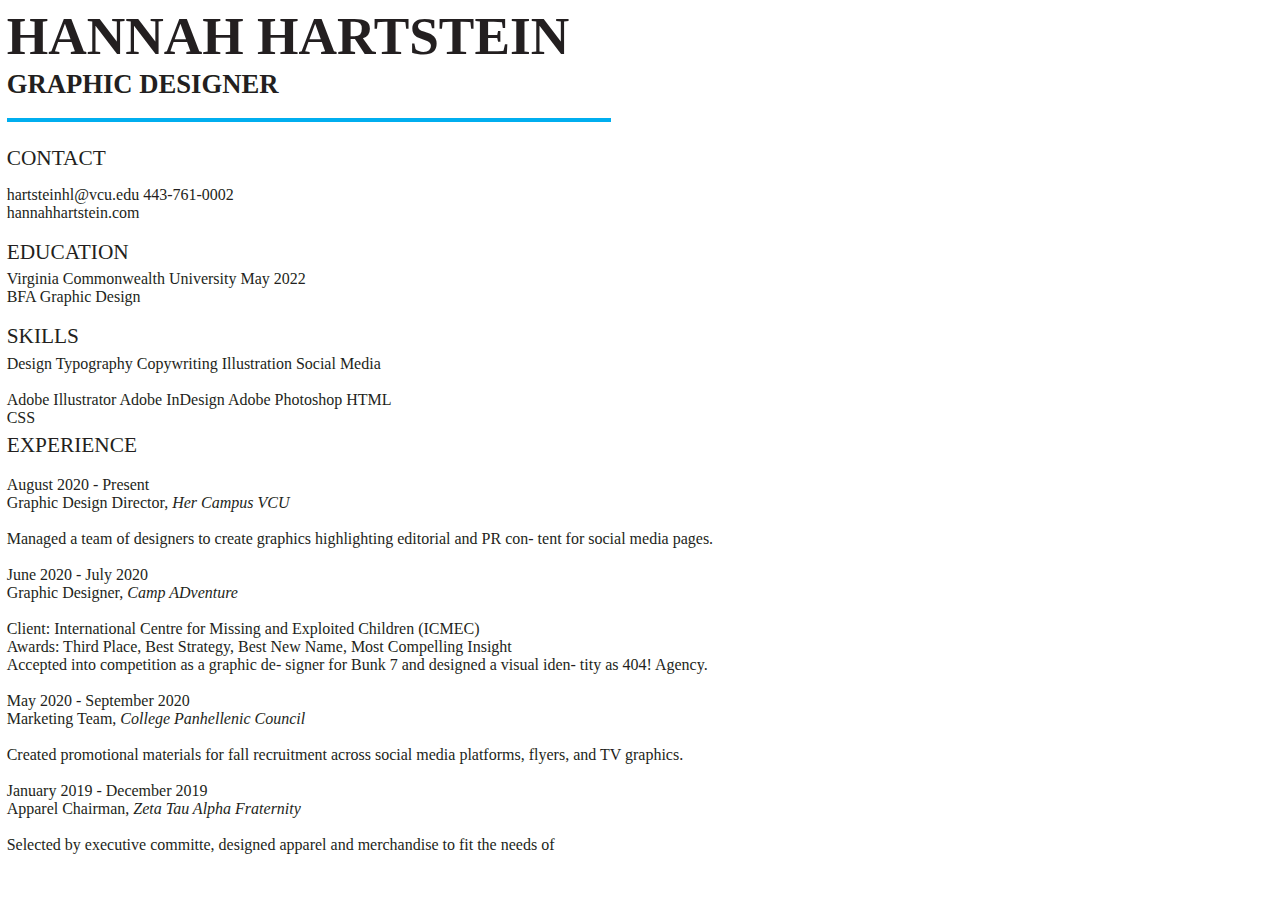
<file: resume/resume2020.html>
<!DOCTYPE  html PUBLIC "-//W3C//DTD XHTML 1.0 Transitional//EN" "http://www.w3.org/TR/xhtml1/DTD/xhtml1-transitional.dtd">
<html xmlns="http://www.w3.org/1999/xhtml" xml:lang="en-us" lang="en-us"><head><meta http-equiv="Content-Type" content="text/html; charset=utf-8"/><title>resume2020</title><style type="text/css"> * {margin:0; padding:0; text-indent:0; }
 h1 { color: #231F20; font-family:Rubik-Black, serif; font-style: normal; font-weight: bold; text-decoration: none; font-size: 40pt; }
 h2 { color: #231F20; font-family:Rubik, serif; font-style: normal; font-weight: bold; text-decoration: none; font-size: 20pt; }
 .s1 { color: #231F20; font-family:Rubik-Medium, serif; font-style: normal; font-weight: normal; text-decoration: none; font-size: 16pt; }
 p { color: #231F20; font-family:Rubik, serif; font-style: normal; font-weight: normal; text-decoration: none; font-size: 12pt; margin:0pt; }
 .s2 { color: #231F20; font-family:Rubik-Medium, serif; font-style: normal; font-weight: normal; text-decoration: none; font-size: 12pt; }
</style></head><body><h1 style="padding-top: 4pt;padding-left: 5pt;text-indent: 0pt;text-align: left;">HANNAH HARTSTEIN</h1><h2 style="padding-top: 1pt;padding-left: 5pt;text-indent: 0pt;text-align: left;">GRAPHIC DESIGNER</h2><p style="text-indent: 0pt;text-align: left;"><br/></p><p style="padding-left: 5pt;text-indent: 0pt;line-height: 3pt;text-align: left;"><span><img width="604" height="4" alt="image" src="resume2020_files/Image_001.png"/></span></p><p style="text-indent: 0pt;text-align: left;"><br/></p><p class="s1" style="padding-top: 5pt;padding-left: 5pt;text-indent: 0pt;text-align: left;">CONTACT</p><p style="padding-top: 11pt;padding-left: 5pt;text-indent: 0pt;text-align: left;">hartsteinhl@vcu.edu 443-761-0002</p><p style="padding-left: 5pt;text-indent: 0pt;text-align: left;">hannahhartstein.com</p><p style="text-indent: 0pt;text-align: left;"><br/></p><p class="s1" style="padding-left: 5pt;text-indent: 0pt;text-align: left;">EDUCATION</p><p style="padding-top: 4pt;padding-left: 5pt;text-indent: 0pt;text-align: left;">Virginia Commonwealth University May 2022</p><p style="padding-left: 5pt;text-indent: 0pt;text-align: left;">BFA Graphic Design</p><p style="text-indent: 0pt;text-align: left;"><br/></p><p class="s1" style="padding-left: 5pt;text-indent: 0pt;text-align: left;">SKILLS</p><p style="padding-top: 4pt;padding-left: 5pt;text-indent: 0pt;text-align: left;">Design Typography Copywriting Illustration Social Media</p><p style="text-indent: 0pt;text-align: left;"><br/></p><p style="padding-left: 5pt;text-indent: 0pt;text-align: left;">Adobe Illustrator Adobe InDesign Adobe Photoshop HTML</p><p style="padding-left: 5pt;text-indent: 0pt;text-align: left;">CSS</p><p class="s1" style="padding-top: 5pt;padding-left: 5pt;text-indent: 0pt;text-align: left;">EXPERIENCE</p><p class="s2" style="padding-top: 13pt;padding-left: 5pt;text-indent: 0pt;text-align: left;">August 2020 - Present</p><p style="padding-left: 5pt;text-indent: 0pt;text-align: left;">Graphic Design Director, <i>Her Campus VCU</i></p><p style="text-indent: 0pt;text-align: left;"><br/></p><p style="padding-left: 5pt;text-indent: 0pt;text-align: left;">Managed a team of designers to create graphics highlighting editorial and PR con- tent for social media pages.</p><p style="text-indent: 0pt;text-align: left;"><br/></p><p class="s2" style="padding-left: 5pt;text-indent: 0pt;text-align: left;">June 2020 - July 2020</p><p style="padding-left: 5pt;text-indent: 0pt;text-align: left;">Graphic Designer, <i>Camp ADventure</i></p><p style="text-indent: 0pt;text-align: left;"><br/></p><p style="padding-left: 5pt;text-indent: 0pt;text-align: left;">Client: International Centre for Missing and Exploited Children (ICMEC)</p><p style="padding-left: 5pt;text-indent: 0pt;text-align: left;">Awards: Third Place, Best Strategy, Best New Name, Most Compelling Insight</p><p style="padding-left: 5pt;text-indent: 0pt;text-align: left;">Accepted into competition as a graphic de- signer for Bunk 7 and designed a visual iden- tity as 404! Agency.</p><p style="text-indent: 0pt;text-align: left;"><br/></p><p class="s2" style="padding-left: 5pt;text-indent: 0pt;text-align: left;">May 2020 - September 2020</p><p style="padding-left: 5pt;text-indent: 0pt;text-align: left;">Marketing Team, <i>College Panhellenic Council</i></p><p style="text-indent: 0pt;text-align: left;"><br/></p><p style="padding-left: 5pt;text-indent: 0pt;text-align: left;">Created promotional materials for fall recruitment across social media platforms, flyers, and TV graphics.</p><p style="text-indent: 0pt;text-align: left;"><br/></p><p class="s2" style="padding-left: 5pt;text-indent: 0pt;text-align: left;">January 2019 - December 2019</p><p style="padding-left: 5pt;text-indent: 0pt;text-align: left;">Apparel Chairman, <i>Zeta Tau Alpha Fraternity</i></p><p style="text-indent: 0pt;text-align: left;"><br/></p><p style="padding-left: 5pt;text-indent: 0pt;text-align: left;">Selected by executive committe, designed apparel and merchandise to fit the needs of</p></body></html>
</file>
